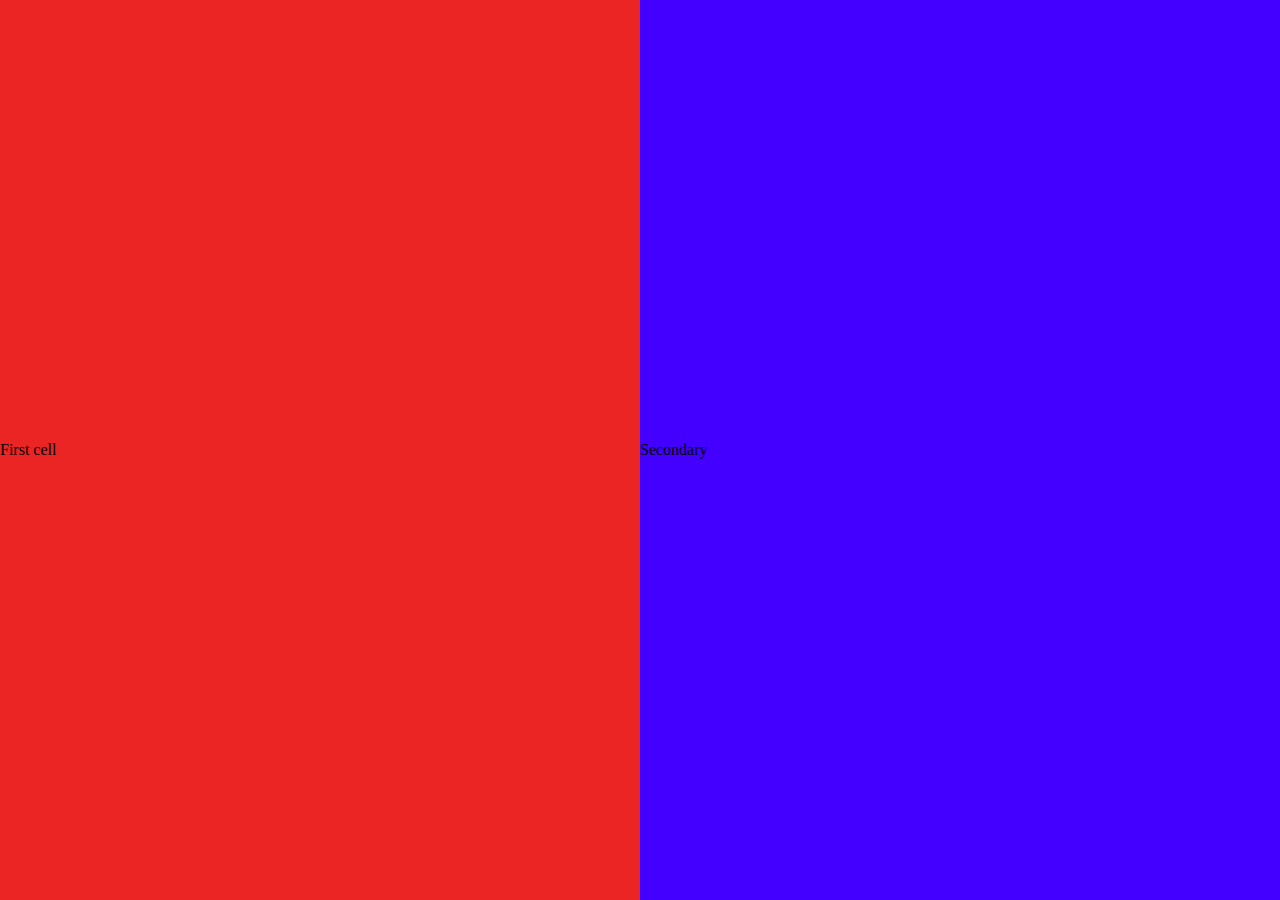
<file: cell02/responsive.html>
<!DOCTYPE html>
<html lang="en">
  <head>
    <meta charset="UTF-8" />
    <meta http-equiv="X-UA-Compatible" content="IE=edge" />
    <meta name="viewport" content="width=device-width, initial-scale=1.0" />
    <link href="responsive.css" rel="stylesheet" />
    <title>Document</title>
  </head>
  <body>
    <div class="box">
      <div class="b1">First cell</div>
      <div class="b2">Secondary</div>
    </div>
  </body>
</html>
</file>
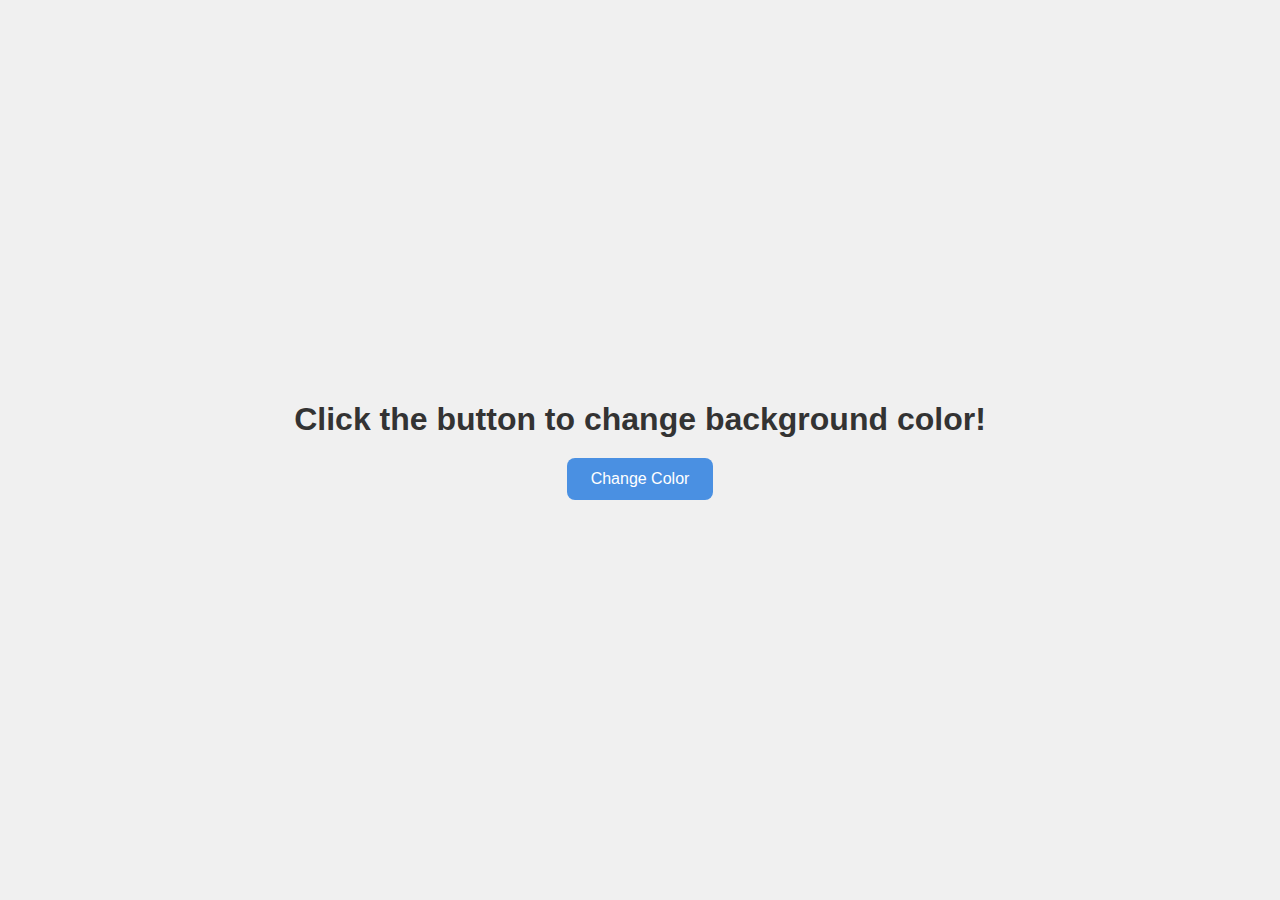
<file: cell03/backgroound.html>
<!DOCTYPE html>
<html lang="en">
<head>
  <meta charset="UTF-8">
  <meta name="viewport" content="width=device-width, initial-scale=1.0">
  <title>Change Background</title>
  <link rel="stylesheet" href="backgroound.css">
</head>
<body>
  <div class="container">
    <h1>Click the button to change background color!</h1>
    <button id="colorButton">Change Color</button>
  </div>

  <script src="backgroound.js"></script>
</body>
</html>
</file>
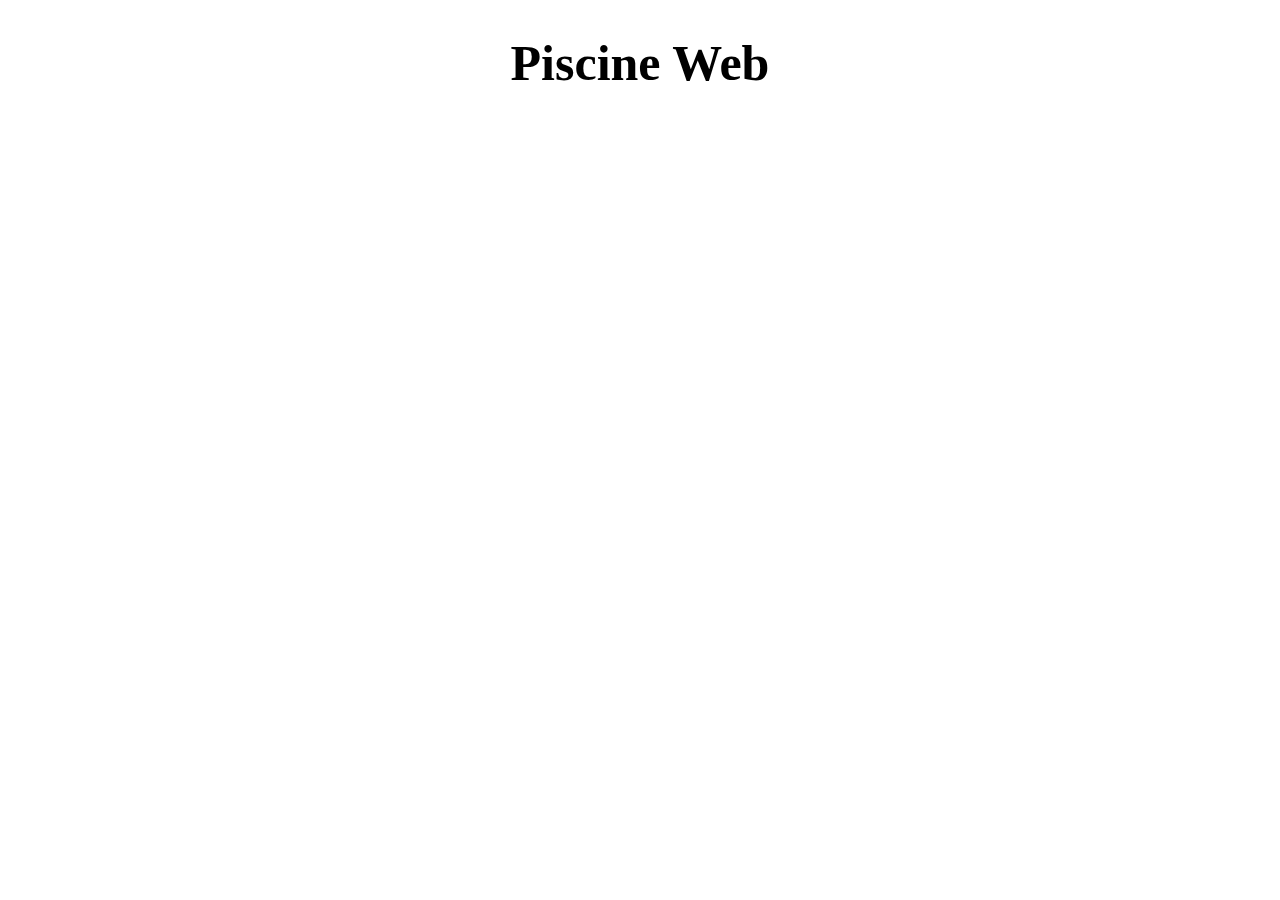
<file: cell01/ex1.1/o.html>
<!DOCTYPE html>
<html>
  <head>
    <title>Piscine Web</title>
    <style>
      h1 {
        text-align: center;
        font-size: 50px;
      }
    </style>
  </head>
  <body>
    <h1>Piscine Web</h1>
  </body>
</html>
</file>
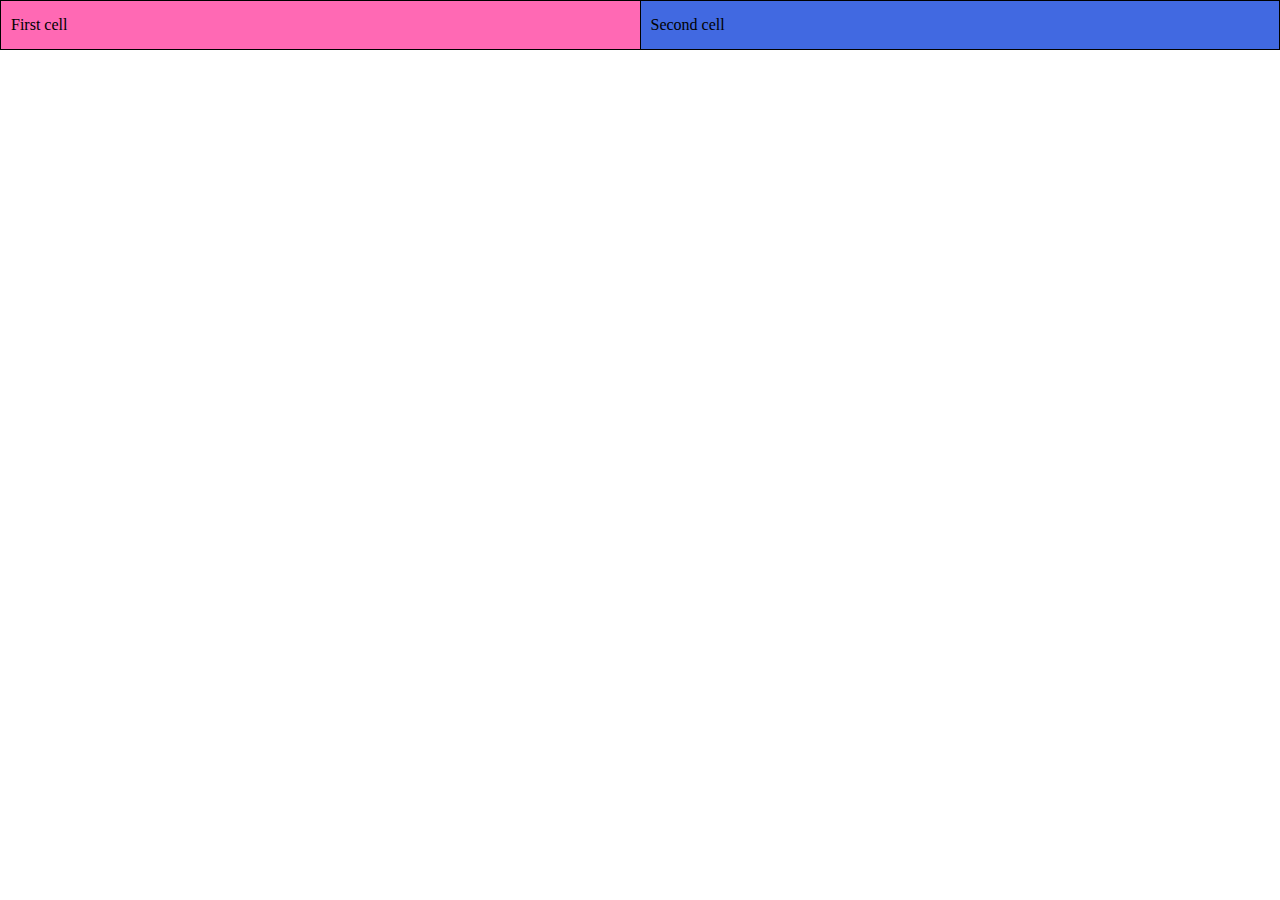
<file: cell01/ex1.5/z.html>
<!DOCTYPE html>
<html lang="en">
<head>
    <meta charset="UTF-8">
    <meta http-equiv="X-UA-Compatible" content="IE=edge">
    <meta name="viewport" content="width=device-width, initial-scale=1.0">
    <title>Tab</title>
    <style>
        body {
            margin: 0;
            padding: 0;
        }
        table {
            width: 100%;
            height: 50px;
            border-collapse: collapse;
        }
        td {
            
            border: 1px solid black;
            width: 50%;
            padding: 10px;
        }
        .left {
            background-color: #ff69b4; /* ชมพู */
        }
        .right {
            background-color: #4169e1; /* น้ำเงิน */
        }
    </style>
</head>
<body>
    <table>
        <tr>
            <td class="left">First cell</td>
            <td class="right">Second cell</td>
        </tr>
    </table>
</body>
</html>
</file>
<file: cell02/responsive.css>
body {
    margin: 0;
  }
  .box {
    display: flex;
    width: 100%;
  }
  .b1,
  .b2 {
    width: 100%;
    height: 100%;
    display: flex;
    align-items: center;
    height: 100vh;
  }
  .b1 {
    background-color: rgb(235, 36, 36);
  }
  .b2 {
    background-color: rgb(68, 0, 255);
  }
</file>
<file: cell03/backgroound.css>
* {
  margin: 0;
  padding: 0;
  box-sizing: border-box;
}

body {
  height: 100vh;
  display: flex;
  justify-content: center;
  align-items: center;
  background-color: #f0f0f0;
  font-family: Arial, sans-serif;
  transition: background-color 0.5s ease;
}

.container {
  text-align: center;
}

h1 {
  color: #333;
  margin-bottom: 20px;
}

button {
  background-color: #4a90e2;
  color: white;
  border: none;
  padding: 12px 24px;
  font-size: 16px;
  border-radius: 8px;
  cursor: pointer;
  transition: 0.3s;
}

button:hover {
  background-color: #357abd;
}
</file>
